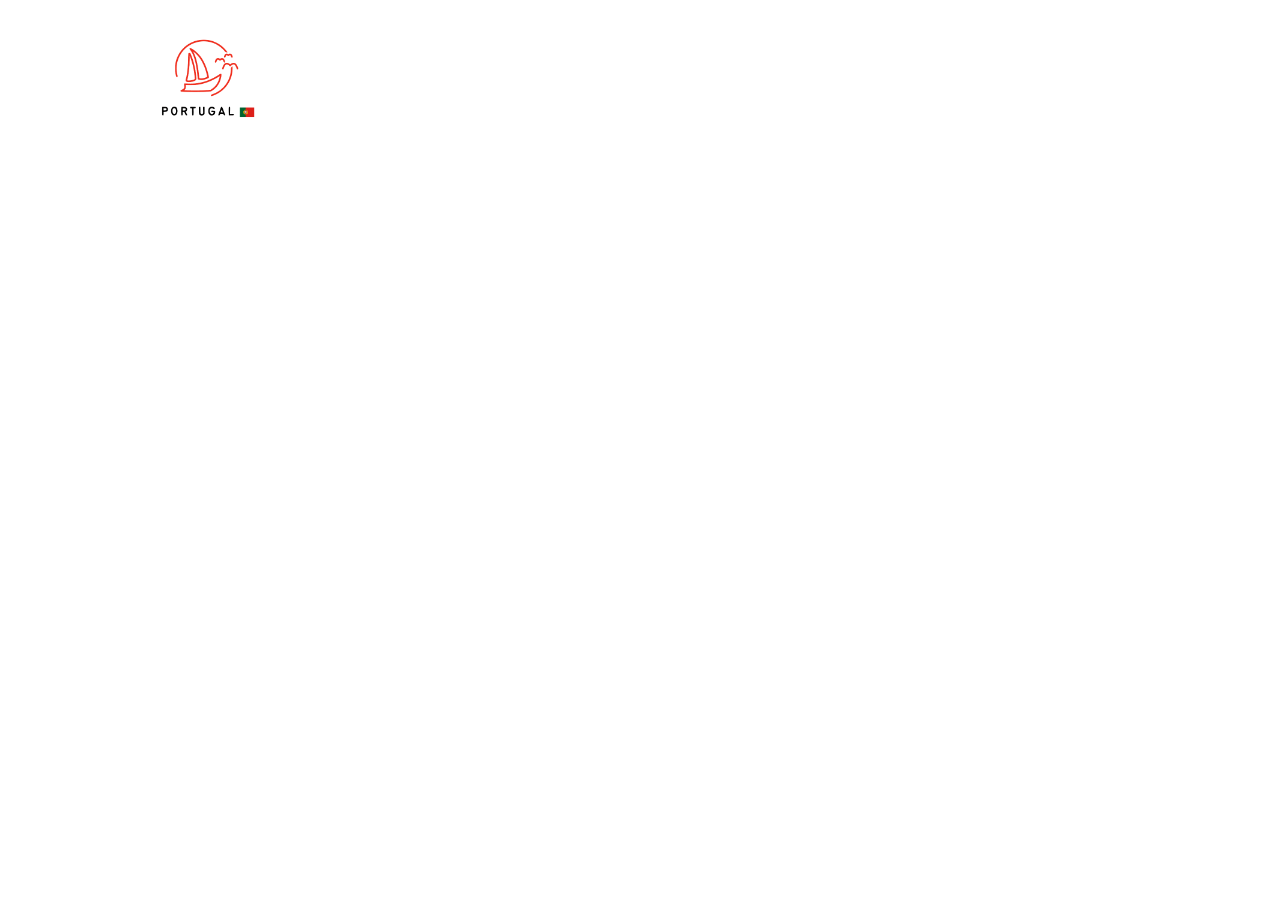
<file: exercicios.html>
<!DOCTYPE html>
<html>
<head>
	<meta charset="utf-8">
	<meta name="viewport" content="width=device-width, initial-scale=1">
	<title>Portugal</title>
	<link rel="stylesheet" type="text/css" href="ficha1.css">
	
</head>
<body>
<div id="header">
	<div class ="container">
		<nav>
			<img src = "Portugal.png" class="logo">
			<ul id = "sidemenu">
				<li><a href="exercicios.html">Home</a></li>
				<li><a href="cidades.html">Cidades</a></li>
				<li><a href="">Contact</a></li>
				<li><a href="">About</a></li>		
			</ul>
		</nav>
		<div class="header-text">
			<p>Welcome to Portugal.</p>
			<h1>Portugal the best cities to Visit.</h1>
		</div>
		
		
	</div>
</div>
</body>
</html>
</file>
<file: ficha1.css>
*{
	margin:0;
	padding:0;
	box-sizing: border-box;
	outline: none;
	border: none;
	text-decoration: none;

	box-sizing: border-box;
    font-family: 'Courier New', Courier, monospace;
} 
body{
    line-height: 1.6;
}


	 .header{
	 	background-image: url(image/backgrounds.jpeg);
	 	width: 100%;
		height: 100vh;
		background-size: cover;
		background-position: center;

	 }
	  .cidades{
	 	background-image: url(image/Cidades.jpeg);
	 	width: 100%;
		height: 100vh;
		background-repeat: no-repeat;
		background-size: cover;
		background-position: center;
	 }
	 .fauna{
		background-image: url(image/faunas.jpeg);
		width: 100%;
	   height: 100vh;
	   background-repeat: no-repeat;
	   background-size: cover;
	   background-position: center;
	}

	.flora{
		background-image: url(image/flora.jpeg);
		width: 100%;
	   height: 100vh;
	   background-repeat: no-repeat;
	   background-size: cover;
	   background-position: center;
	}

	 .header-text{
		margin-top: 35%;
		font-size: 30px;
		color: white;
		border: none;
	}
	header-text h1{
	
		font-size: 60px;
		margin-top: 20px;
	}

	.header-texts{
		margin-top: 35%;
		font-size: 30px;
		color: white;
		border: none;
	}
	header-texts h1{
	
		font-size: 60px;
		margin-top: 20px;
	}
	.logo{
	width: 150px;
	}
	.container{
	padding: 10px 5%;
	}

	.butt{
		background-color: #fff;
		color: white;
		border:none;
		border-radius: 20px;
		padding: 5px 15px;
		font-size: 25px;
		min-height: 30px;
		min-width: 120px;
		margin-top: 10px;
	}

	nav{
		display: flex;
		align-content: center;
		justify-content: space-between;
		flex-wrap: wrap;

	}
	nav ul li {
	display: inline-block;
	list-style: none;
	margin: 5px 20px;
	margin-top:45px
	}
	nav ul li a {
	color: #fff;
	text-decoration: none;
	font-size: 25px;
	position: right;
	}
a {
  box-shadow: inset 0 0 0 0 #54b3d6;
  color: #54b3d6;
  margin: 0 -.25rem;
  padding: 0 .25rem;
  transition: color .3s ease-in-out, box-shadow .3s ease-in-out;
}
a:hover {
  box-shadow: inset 100px 100px 100px 100px #54b3d6;
  color: white;
}


	section {
        display: flex;
        flex-wrap: wrap;
        justify-content: space-between;
        align-items: center;
        padding: 50px 20px;
        max-width: 1200px;
        margin: 0 auto;
    }
      .sec{
		margin-left:120px;
	  }
      .box {
        flex-basis: calc(45% - 2px);
        background-color: #fff;
        box-shadow: 0 2px 4px rgba(0, 0, 0, 0.1);
        margin-bottom: 40px;
        
      }
      
      .box img {
        width: 100%;
        height: auto;
        margin-bottom: 10px;
      }
      
      .box h3 {
        font-size: 18px;
        font-weight: bold;
        margin-bottom: 10px;
      }
      
      .box p {
        font-size: 14px;
        line-height: 1.5;
        color: #666;
		text-align: left;
      }
	  .about {
		margin-top: 40px;
		margin-left: 40px;
		display: flex;
		justify-content: space-between;
		padding: 40px;
		
	  }
	   .about .images{
		width: 20%;
        height: auto;
	  }

	  .text {
		font-size: 20px;
		padding-left: 20px;
	  }
	  footer {
		background-color: #333;
		color: #fff;
		text-align: center;
		padding: 20px;
	  }
	  /*************** Flora and fauna part ********************/
	  .description{
		margin :40px;
		text-align: justify;
		padding: 50px 20%;
		position: center;
		
	  }
	  .description h3{
		font-size: 30px;
		font-family: 'Courier New', Courier, monospace;
	  }
	  .description p{
		padding: 10px;
	  }
	 
	  /**********************    gallery     *******************/
	img{
		width: 100%;
		display: block;
	}
	
	.container{
		width: 90vw;
		margin: 0 auto;
	}
	.container h3{
		font-size: 40px;
		margin-bottom: 10px;
		margin-left: 100px;
		margin-bottom: 50px;
	}
	  
	.section{
		margin-top: -70px;
		
	}
	.photo{
		position: relative;
		margin: 10px;
	}
	.content{
		position: absolute;
		bottom: 0;
		left: 0;
		right: 0;
		color: #fff;
		padding: 0px 0px;
		background: rgba(0, 0, 0, 0.7);
	}
	.content h3{
		font-size: 19px;
		font-weight: 200;
		text-transform: uppercase;
		text-align: left;
	}

	@media screen and (min-width: 800px){

		/* section three */
		.gallery{
			display: grid;
			grid-template-columns: repeat(2, 1fr);
		}
		
	}

	@media screen and (min-width: 1200px){
		/* footer */
		.footer-container > div{
			width: 60%;
			margin-left: auto;
			margin-right: auto;
		}

		/* section three */
		.gallery{
			grid-template-columns: repeat(3, 1fr);
		}
	}
</file>
